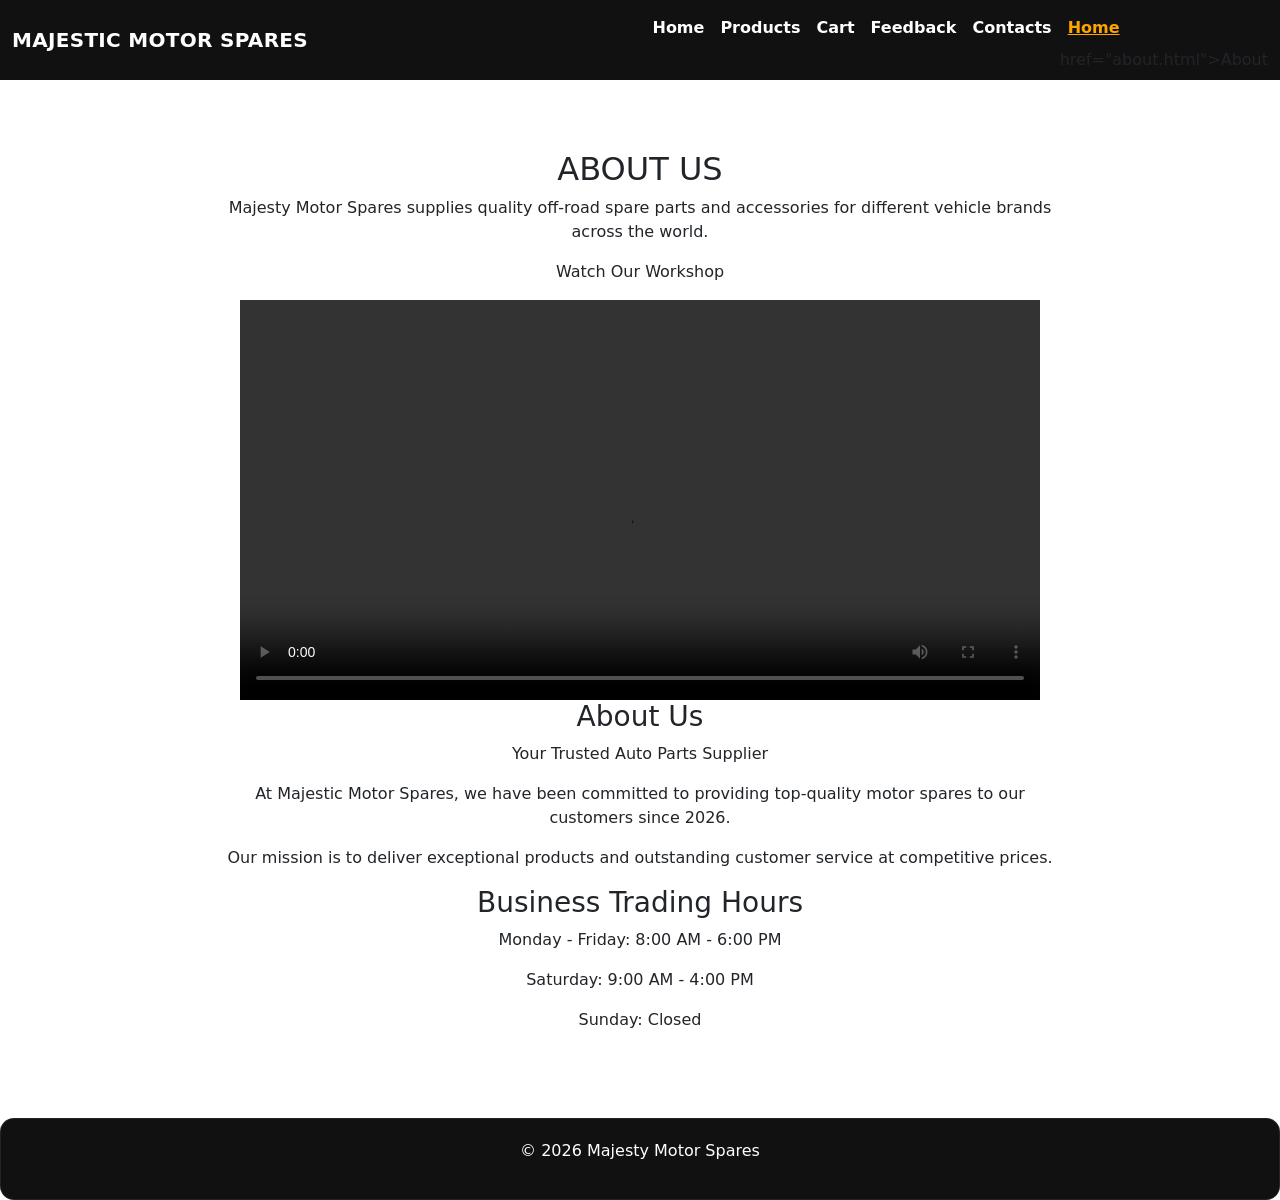
<file: about.html>
<!DOCTYPE html>
<html lang="en">
<head>
  <meta charset="UTF-8">
  <meta name="viewport" content="width=device-width, initial-scale=1.0">
  <title>About | Majesty Motor Spares</title>
<link rel="stylesheet" href="style.css">
<link href="https://cdn.jsdelivr.net/npm/bootstrap@5.3.3/dist/css/bootstrap.min.css" rel="stylesheet" integrity="sha384-QWTKZyjpPEjISv5WaRU9OFeRpok6YctnYmDr5pNlyT2bRjXh0JMhjY6hW+ALEwIH" crossorigin="anonymous">
</head>
<body>
<script src="https://cdn.jsdelivr.net/npm/bootstrap@5.3.3/dist/js/bootstrap.bundle.min.js" integrity="sha384-YvpcrYf0tY3lHB60NNkmXc5s9fDVZLESaAA55NDzOxhy9GkcIdslK1eN7N6jIeHz" crossorigin="anonymous"></script>

<header>
<nav class="navbar navbar-expand-lg navbar-dark">

    <div class="container-fluid">

        <a class="navbar-brand" href="#">
            MAJESTIC MOTOR SPARES
        </a>

        <button class="navbar-toggler"
                type="button"
                data-bs-toggle="collapse"
                data-bs-target="#navbarNav">

            <span class="navbar-toggler-icon"></span>

        </button>

        <div class="collapse navbar-collapse" id="navbarNav">

            <ul class="navbar-nav ms-auto">

                <li class="nav-item">
                    <a class="nav-link" href="index.html">Home</a>
                </li>

                <li class="nav-item">
                    <a class="nav-link" href="products.html">Products</a>
                </li>

                <li class="nav-item">
                    <a class="nav-link" href="cart.html">Cart</a>
                </li>

                <li class="nav-item">
                    <a class="nav-link" href="feedback.html">Feedback</a>
                </li>

                <li class="nav-item">
                    <a class="nav-link" href="contacts.html">Contacts</a>
                </li>

                <li class="nav-item">
                                        <a class="nav-link active" href="index.html">Home</a>
 href="about.html">About</a>
                </li>

            </ul>

        </div>

    </div>

</nav>
</header>


<section class="about">
  <h2>ABOUT US</h2>
  <p>
    Majesty Motor Spares supplies quality off-road spare parts and accessories for different vehicle brands across the world.
  </p>
<section main class="about-content">
  <!-- LEFT: VIDEO -->
  <div class="about-video-col">
    <p class="about-col-label">Watch Our Workshop</p>
    <div class="about-video-wrap">
      <video controls poster="">
        <source src="workshop.mp4" type="video/mp4">
        Your browser does not support HTML video.
      </video>
    </div>
  </div>
</section>
<h3>About Us</h3>
<p>Your Trusted Auto Parts Supplier
<p>At Majestic Motor Spares, we have been committed to providing top-quality motor spares to our customers since 2026.</p>

<p>Our mission is to deliver exceptional products and outstanding customer service at competitive prices.</p>


<h3>Business Trading Hours</h3>

<p>Monday - Friday: 8:00 AM - 6:00 PM</p>
<p>Saturday: 9:00 AM - 4:00 PM</p>
<p>Sunday: Closed</p>

</section>

<footer>
  <p>&copy; 2026 Majesty Motor Spares</p>
</footer>

</body>
</html>
</file>
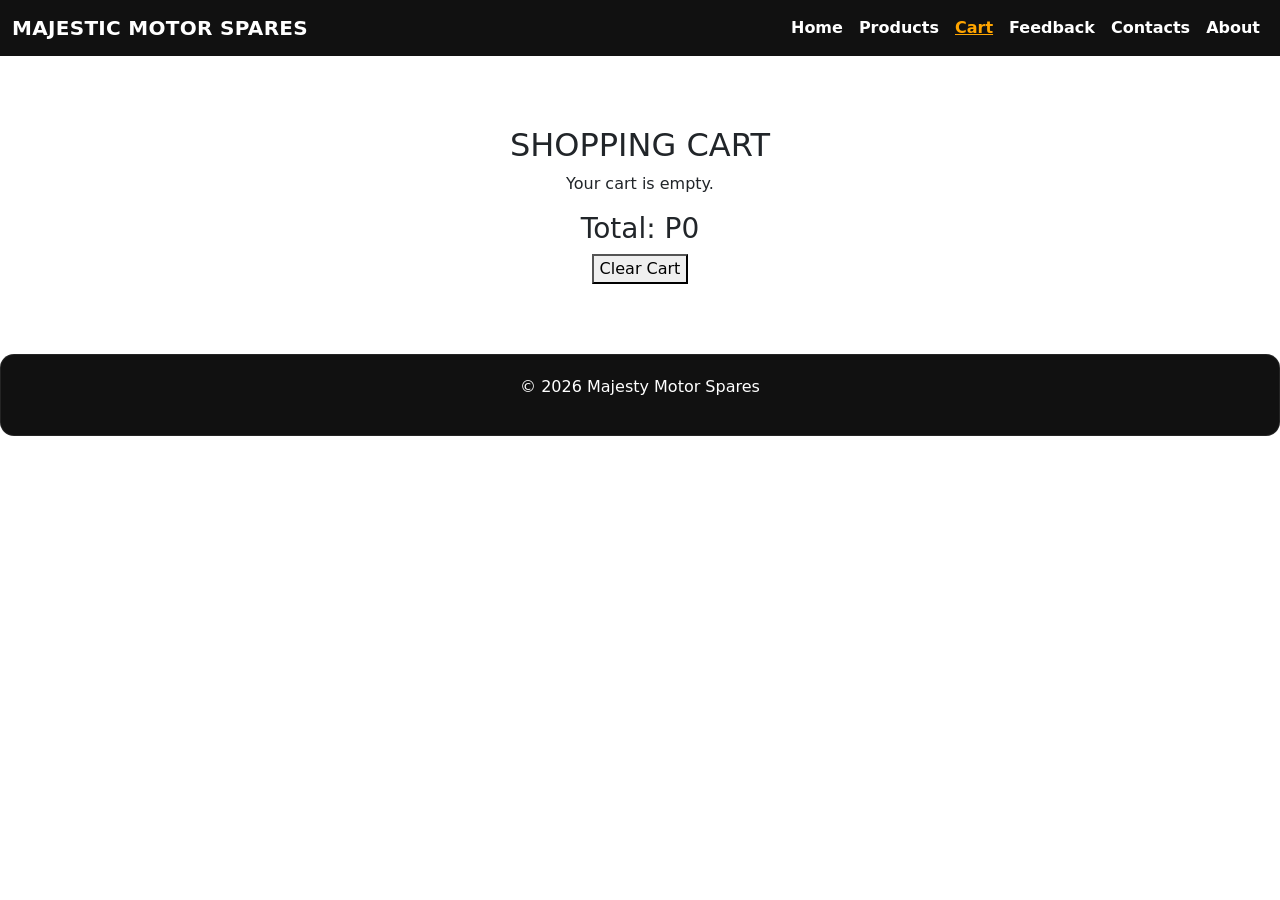
<file: cart.html>
<!DOCTYPE html>
<html lang="en">
<head>
    <meta charset="UTF-8">
    <meta name="viewport" content="width=device-width, initial-scale=1.0">
    <title>Cart | Majesty Motor Spares</title>

    <link rel="stylesheet" href="style.css">

    <link href="https://cdn.jsdelivr.net/npm/bootstrap@5.3.3/dist/css/bootstrap.min.css"
          rel="stylesheet">
</head>

<body>

<script src="https://cdn.jsdelivr.net/npm/bootstrap@5.3.3/dist/js/bootstrap.bundle.min.js"></script>

<!-- HEADER -->
<header>
<nav class="navbar navbar-expand-lg navbar-dark">

    <div class="container-fluid">

        <a class="navbar-brand" href="#">
            MAJESTIC MOTOR SPARES
        </a>

        <button class="navbar-toggler"
                type="button"
                data-bs-toggle="collapse"
                data-bs-target="#navbarNav">

            <span class="navbar-toggler-icon"></span>

        </button>

        <div class="collapse navbar-collapse" id="navbarNav">

            <ul class="navbar-nav ms-auto">

                <li class="nav-item">
                    <a class="nav-link" href="index.html">Home</a>
                </li>

                <li class="nav-item">
                    <a class="nav-link" href="products.html">Products</a>
                </li>

                <li class="nav-item">
                    <a class="nav-link active" href="cart.html">Cart</a>
                </li>

                <li class="nav-item">
                    <a class="nav-link" href="feedback.html">Feedback</a>
                </li>

                <li class="nav-item">
                    <a class="nav-link" href="contacts.html">Contacts</a>
                </li>

                <li class="nav-item">
                    <a class="nav-link" href="about.html">About</a>
                </li>

            </ul>

        </div>

    </div>

</nav>
</header>

<!-- CART -->
<section class="about">

    <h2>SHOPPING CART</h2>

    <div id="cart-items"></div>

    <h3 id="total">Total: P0</h3>

    <button class="cart-btn" onclick="clearCart()">
        Clear Cart
    </button>

</section>

<!-- JAVASCRIPT -->
<script src="cart.js"></script>

<script>
    displayCart();
</script>

<!-- FOOTER -->
<footer>
    <p>&copy; 2026 Majesty Motor Spares</p>
</footer>

</body>
</html>
</file>
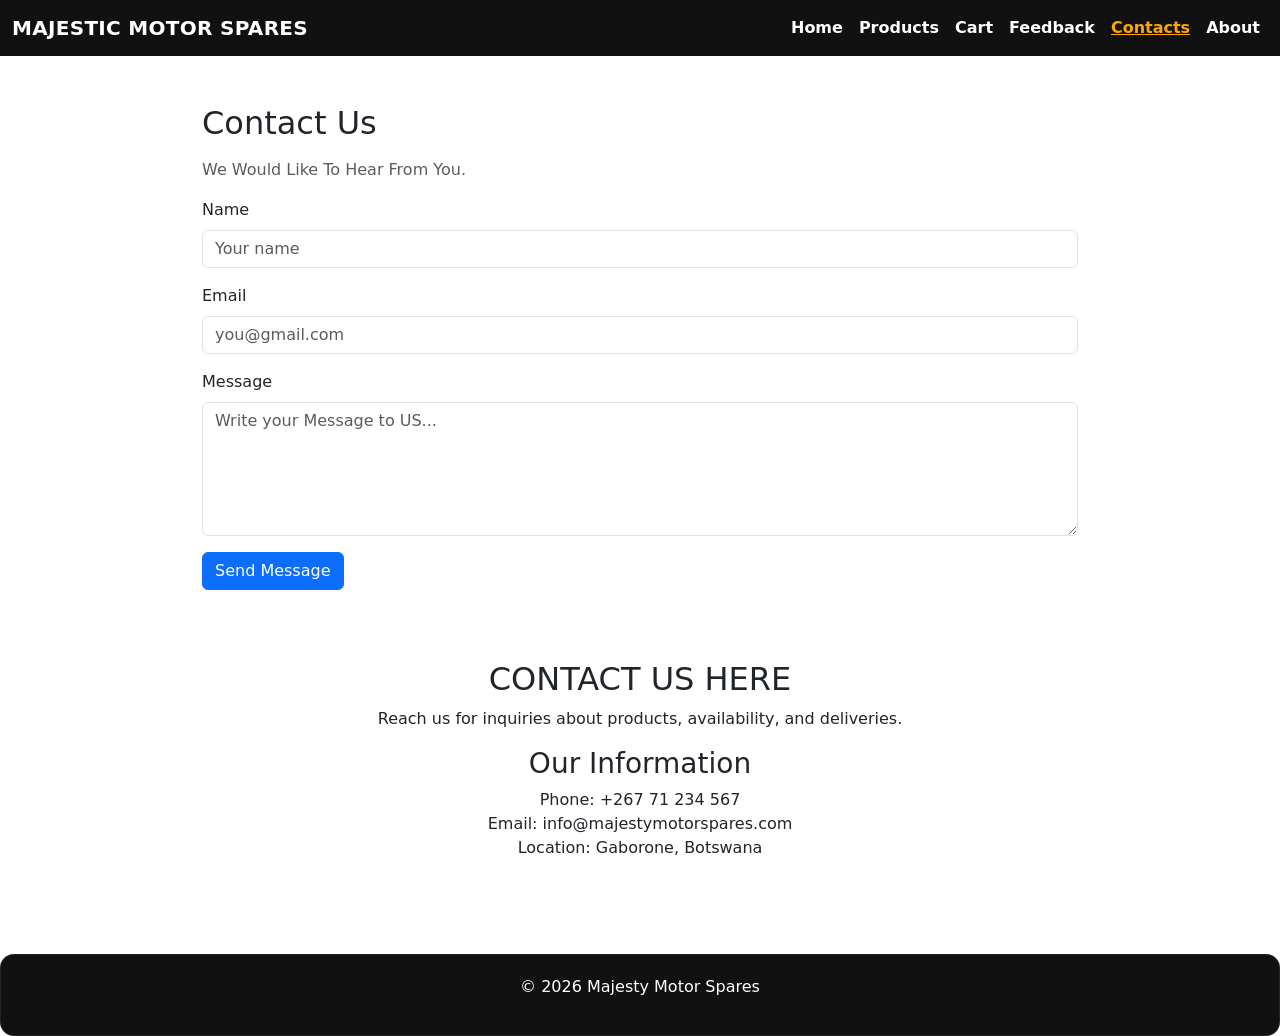
<file: contacts.html>
<!DOCTYPE html>
<html lang="en">
<head>
  <meta charset="UTF-8">
  <meta name="viewport" content="width=device-width, initial-scale=1.0">
  <title>Feedback | Majesty Motor Spares</title>
  <link rel="stylesheet" href="style.css">
  <link href="https://cdn.jsdelivr.net/npm/bootstrap@5.3.3/dist/css/bootstrap.min.css" rel="stylesheet" integrity="sha384-QWTKZyjpPEjISv5WaRU9OFeRpok6YctnYmDr5pNlyT2bRjXh0JMhjY6hW+ALEwIH" crossorigin="anonymous">
</head>
<body>
  <script src="https://cdn.jsdelivr.net/npm/bootstrap@5.3.3/dist/js/bootstrap.bundle.min.js" integrity="sha384-YvpcrYf0tY3lHB60NNkmXc5s9fDVZLESaAA55NDzOxhy9GkcIdslK1eN7N6jIeHz" crossorigin="anonymous"></script>

 <header>
<nav class="navbar navbar-expand-lg navbar-dark">

    <div class="container-fluid">

        <a class="navbar-brand" href="#">
            MAJESTIC MOTOR SPARES
        </a>

        <button class="navbar-toggler"
                type="button"
                data-bs-toggle="collapse"
                data-bs-target="#navbarNav">

            <span class="navbar-toggler-icon"></span>

        </button>

        <div class="collapse navbar-collapse" id="navbarNav">

            <ul class="navbar-nav ms-auto">

                <li class="nav-item">
                    <a class="nav-link" href="index.html">Home</a>
                </li>

                <li class="nav-item">
                    <a class="nav-link" href="products.html">Products</a>
                </li>

                <li class="nav-item">
                    <a class="nav-link" href="cart.html">Cart</a>
                </li>

                <li class="nav-item">
                    <a class="nav-link" href="feedback.html">Feedback</a>
                </li>

                <li class="nav-item">
                    <a class="nav-link active" href="contacts.html">Contacts</a>
                </li>

                <li class="nav-item">
                    <a class="nav-link" href="about.html">About</a>
                </li>

            </ul>

        </div>

    </div>

</nav>
</header>

  <main class="container my-5" style="max-width:900px;">
    <h2 class="mb-3">Contact Us</h2>
    <p class="text-muted">  We Would Like To Hear From You.</p>

    <form>
      <div class="mb-3">
        <label for="name" class="form-label">Name</label>
        <input type="text" class="form-control" id="name" placeholder="Your name" required>
      </div>

      <div class="mb-3">
        <label for="email" class="form-label">Email</label>
        <input type="email" class="form-control" id="email" placeholder="you@gmail.com" required>
      </div>

      <div class="mb-3">
        <label for="message" class="form-label">Message</label>
        <textarea class="form-control" id="message" rows="5" placeholder="Write your Message to US..." required></textarea>
      </div>

      <button type="submit" class="btn btn-primary">Send Message</button>
    </form>

    <section class="about" style="max-width:900px; width:100%;">

    <h2>CONTACT US HERE</h2>

    <p>
        Reach us for inquiries about products, availability, and deliveries.
    </p>

    <h3>Our Information</h3>

    <p>
        Phone: +267 71 234 567 <br>
        Email: info@majestymotorspares.com <br>
        Location: Gaborone, Botswana
    </p>

</section>
  </main>

  <footer>
    <p style="text-align:center;">&copy; 2026 Majesty Motor Spares</p>
  </footer>
</body>
</html>
</file>
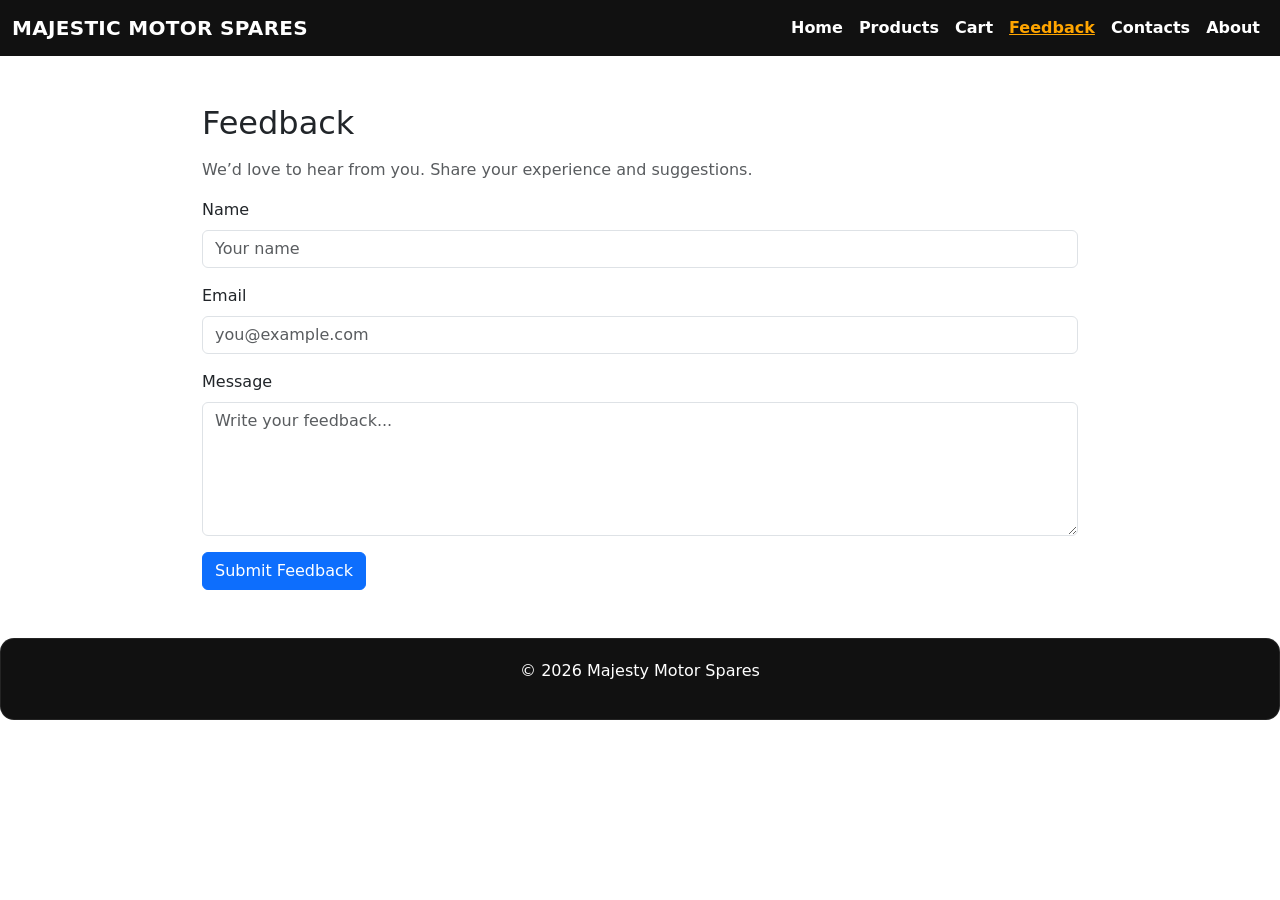
<file: feedback.html>
<!DOCTYPE html>
<html lang="en">
<head>
  <meta charset="UTF-8">
  <meta name="viewport" content="width=device-width, initial-scale=1.0">
  <title>Feedback | Majesty Motor Spares</title>
  <link rel="stylesheet" href="style.css">
  <link href="https://cdn.jsdelivr.net/npm/bootstrap@5.3.3/dist/css/bootstrap.min.css" rel="stylesheet" integrity="sha384-QWTKZyjpPEjISv5WaRU9OFeRpok6YctnYmDr5pNlyT2bRjXh0JMhjY6hW+ALEwIH" crossorigin="anonymous">
</head>
<body>
  <script src="https://cdn.jsdelivr.net/npm/bootstrap@5.3.3/dist/js/bootstrap.bundle.min.js" integrity="sha384-YvpcrYf0tY3lHB60NNkmXc5s9fDVZLESaAA55NDzOxhy9GkcIdslK1eN7N6jIeHz" crossorigin="anonymous"></script>

  <header>
<nav class="navbar navbar-expand-lg navbar-dark">

    <div class="container-fluid">

        <a class="navbar-brand" href="#">
            MAJESTIC MOTOR SPARES
        </a>

        <button class="navbar-toggler"
                type="button"
                data-bs-toggle="collapse"
                data-bs-target="#navbarNav">

            <span class="navbar-toggler-icon"></span>

        </button>

        <div class="collapse navbar-collapse" id="navbarNav">

            <ul class="navbar-nav ms-auto">

                <li class="nav-item">
                    <a class="nav-link" href="index.html">Home</a>
                </li>

                <li class="nav-item">
                    <a class="nav-link" href="products.html">Products</a>
                </li>

                <li class="nav-item">
                    <a class="nav-link" href="cart.html">Cart</a>
                </li>

                <li class="nav-item">
                    <a class="nav-link active" href="feedback.html">Feedback</a>
                </li>

                <li class="nav-item">
                    <a class="nav-link" href="contacts.html">Contacts</a>
                </li>

                <li class="nav-item">
                    <a class="nav-link" href="about.html">About</a>
                </li>

            </ul>

        </div>

    </div>

</nav>
</header>

  <main class="container my-5" style="max-width:900px;">
    <h2 class="mb-3">Feedback</h2>
    <p class="text-muted">We’d love to hear from you. Share your experience and suggestions.</p>

    <form>
      <div class="mb-3">
        <label for="name" class="form-label">Name</label>
        <input type="text" class="form-control" id="name" placeholder="Your name" required>
      </div>

      <div class="mb-3">
        <label for="email" class="form-label">Email</label>
        <input type="email" class="form-control" id="email" placeholder="you@example.com" required>
      </div>

      <div class="mb-3">
        <label for="message" class="form-label">Message</label>
        <textarea class="form-control" id="message" rows="5" placeholder="Write your feedback..." required></textarea>
      </div>

      <button type="submit" class="btn btn-primary">Submit Feedback</button>
    </form>
  </main>

  <footer>
    <p style="text-align:center;">&copy; 2026 Majesty Motor Spares</p>
  </footer>
</body>
</html>
</file>
<file: style.css>
body{
  margin:0;
  font-family: Arial, Helvetica, sans-serif;
  background:white;
  color:black;
}


.site-header{ display:none; }
.logo{ display:none; }
.main-nav{ display:none; }


.navbar{
  background:#111 !important;
  padding:18px 20px;
  position:fixed;
  top:0;
  left:0;
    width:100%;
}

.navbar-brand{
  font-weight:800;
  letter-spacing:0.3px;
  color:#fff !important;
}

.navbar-nav .nav-link{
  color:#fff;
  font-weight:600;
}

.navbar-nav .nav-link.active{
    color:orange !important;
    font-weight:bold;
    text-decoration:underline;
}

/* Hero */
.hero{

  height:500px;

  background:
  linear-gradient(rgba(0,0,0,0.5),
  rgba(0,0,0,0.5)),
  url('https://cdn.pixabay.com/photo/2018/10/14/19/01/offroad-3747184_1280.jpg');

  background-size:cover;

  background-position:center;

  display:flex;

  align-items:center;

  padding-left:80px;

  color:white;
}

.hero-text h1{

  font-size:70px;

  max-width:600px;

  margin-bottom:20px;
}

.hero-text p{

  font-size:25px;

  margin-bottom:30px;
}

.hero-text a{

  background:white;

  color:black;

  text-decoration:none;

  padding:15px 35px;

  border-radius:30px;

  font-weight:bold;
}

/* =========================
   VEHICLE SEARCH
========================= */

.vehicle-search{
    background:black;
    padding:20px;
    display:flex;
    justify-content:center;
    gap:15px;
    margin:20px 0;
    flex-wrap:wrap;
}

.vehicle-search select,
.vehicle-search button{

    padding:12px;

    width:180px;

    border:none;

    border-radius:5px;
}

.vehicle-search button{

    background:orange;

    color:white;
}


.main-content{
    display:flex;
    gap:20px;
    margin:20px;
    align-items:flex-start;
}

/* Main layout */
.main-container{
  display:flex;
  gap:20px;
  margin:20px;
  align-items:flex-start;
  flex-wrap:nowrap;
}

/* products page: allow cards to wrap */
.container.products-layout{
  flex-wrap:wrap;
}


/* Products page card layout helpers */
.page-card{
  background:whitesmoke;
  border-radius:14px;
  border:1px solid #eee;
  overflow:hidden;
}

.products-layout{
  align-items:flex-start;
}

/* keep hero look for other pages */
.hero{
  border-radius:14px;
  overflow:hidden;
  border:1px solid #eee;
}

/* layout containers */
header{ width:100%; }

aside{
  flex:0 0 25%;
  padding:20px;
}

/* Sidebar blocks (used on index.html) */
.sidebar{
    width:25%;
}

/* Home categories area beside sidebar */
.home-categories{
    width:75%;
    display:grid;
    grid-template-columns:repeat(3,1fr);
    gap:20px;
}

.main-container.container{
  gap:30px;
}


.offer-box,
.help-box{
  background:#333;
  color:#fff;
  padding:15px;
  margin-bottom:20px;
  border-radius:10px;
}

.offer-box h2,
.help-box h2,
.offer-box h1,
.offer-box p,
.help-box p{
  margin-bottom:10px;
}

.offer-box a,
.help-box a{
  display:inline-block;
  background:orange;
  color:#fff;
  padding:8px 12px;
  text-decoration:none;
  border-radius:6px;
}

.offer-box a:hover,
.help-box a:hover{
  filter:brightness(0.95);
}

@media (max-width: 768px){
  aside{ flex:1 1 100%; }
}


/* Product page: make cards wrap nicely */
.container.products-layout{
  flex-wrap:wrap;
}

.container.products-layout > header,
.container.products-layout > article{
  flex:1 1 320px;
  min-width:320px;
}



aside section{
  margin-bottom:20px;
  padding:10px;
  border-bottom:1px solid #ccc;
}

article{
  flex:3;
  padding:20px;
}

/* keep product cards inside article clean */
.products-grid .product-card{
  background:#fff;
}


article h2{
  margin-bottom:20px;
}

article section{
  margin-bottom:20px;
  padding:15px;
  border:1px solid #ddd;
  border-radius:10px;
}


/* Products grid */
.products-grid{
  display:grid;
  grid-template-columns:repeat(4,1fr);
  gap:20px;
}


article{
  padding:20px;
}

.category-card{
  background:white;
  border:1px solid #ddd;
  border-radius:10px;
  padding:15px;
  text-align:center;
}

.category-card img{
  width:100%;
  height:200px;
  object-fit:cover;
  border-radius:8px;
  display:block;
}

/* Keep legacy selectors working if other pages still use product-card */
.product-card{
  background:#fff;
  border:1px solid #ddd;
  border-radius:10px;
  padding:16px;
  text-align:center;
}

.product-card img{
  display:block;
  margin:0 auto 10px;
}

.product-card h3{
  font-size:1.05rem;
  margin:0;
}

@media (max-width: 768px){
  .products-grid{ grid-template-columns: 1fr; }
}

section img{
  display:block;
  margin-bottom:10px;
}

/* About */
.about{
    max-width:900px;
    margin:40px auto;
    padding:30px;
    text-align:center;
    background:white;
    border-radius:10px;
}

.about-video-wrap{
    width:100%;
    text-align:center;
}

.about-video-wrap video{
    width:100%;
    max-width:800px;
    height:auto;
    display:block;
    margin:0 auto;
}
/* Footer (kept below main content on products page) */
footer{
  background:#111;
  color:#fff;
  text-align:center;
  padding:20px;
  margin-top:20px;
  width:100%;
}

/* make the products footer look like a card below the About block */
footer{
  border-radius:14px;
  border:1px solid rgba(255,255,255,0.08);
}


/* =========================
   RESPONSIVE DESIGN
========================= */

/* Tablets */
@media (max-width: 992px){

    .hero{
        padding-left:40px;
    }

    .hero-text h1{
        font-size:50px;
        width:auto;
    }

    .hero-text p{
        font-size:20px;
    }

    .products-grid{
        grid-template-columns:repeat(2,1fr);
    }

    .home-categories{
        grid-template-columns:repeat(2,1fr);
    }
}

/* Mobile Phones */
@media (max-width: 768px){

    .hero{
        height:auto;
        padding:40px 20px;
        text-align:center;
        justify-content:center;
    }

    .hero-text h1{
        font-size:36px;
        width:auto;
    }

    .hero-text p{
        font-size:18px;
    }

    .main-content{
        flex-direction:column;
    }

    .sidebar{
        width:100%;
    }

    .home-categories{
        width:100%;
        grid-template-columns:1fr;
    }

    .products-grid{
        grid-template-columns:1fr;
    }

    .vehicle-search{
        flex-direction:column;
        align-items:center;
    }

    .vehicle-search select,
    .vehicle-search button{
        width:100%;
        max-width:300px;
    }

    .about{
        margin:20px;
        padding:20px;
    }

    .about-video-wrap video{
        width:100%;
    }
}

/* Very Small Phones */
@media (max-width: 480px){

    .navbar-brand{
        font-size:18px;
    }

    .hero-text h1{
        font-size:28px;
    }

    .hero-text p{
        font-size:16px;
    }

    .hero-text a{
        padding:10px 20px;
    }
}
</file>
